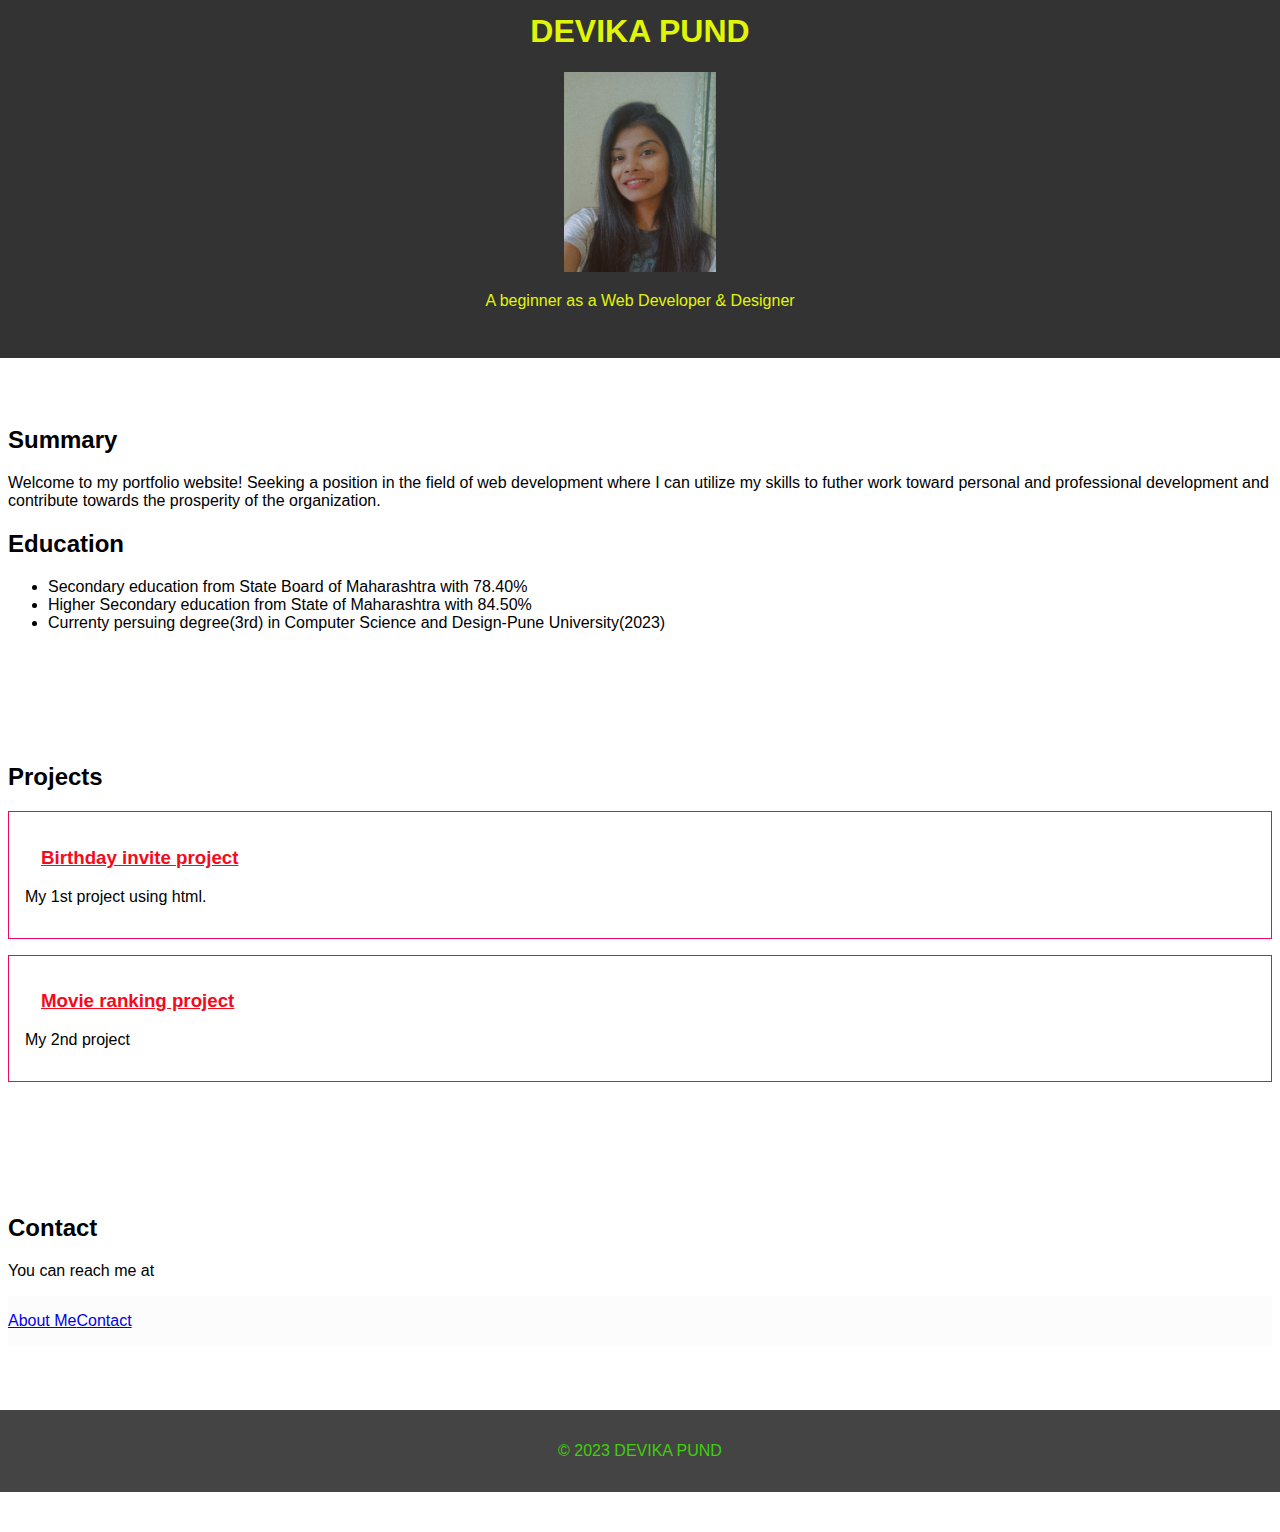
<file: index.html>
<!DOCTYPE html>
<html lang="en">
<head>
  <meta charset="UTF-8">
  <meta name="viewport" content="width=device-width, initial-scale=1.0">
  <link rel="stylesheet" href="style.css">
  <title>My Portfolio</title>
</head>
<body>
  <header>
    <h1>DEVIKA  PUND</h1>
    <img src="./assets/images/WhatsApp Image 2023-08-09 at 01.10.15.jpg" height="200"/>
    <p>A beginner as a Web Developer & Designer</p>
  </header>
  <!--<nav>
    <ul>
      <li><a href="./other/abt.html">About Me</a></li>
      <li><a href="#project">Projects</a></li>
      <li><a href="./other/contact.html">Contact</a></li>
    </ul>
  </nav>-->
  <section id="about">
    <h2>Summary</h2>
    <p>Welcome to my portfolio website! Seeking a position in the field of web development where I can utilize my skills to futher work toward personal and professional development and contribute towards the prosperity of the organization.</p>
    <h2>Education</h2>
        <ul>
            <li>Secondary education from State Board of Maharashtra with 78.40%</li>
            <li>Higher Secondary education from State of Maharashtra with 84.50%</li>
            <li>Currenty persuing degree(3rd) in Computer Science and Design-Pune University(2023)</li>
        </ul>
  </section>
  <section id="projects">
    <h2>Projects</h2>
    <div class="project">
      <h3><a href= "./other/birthday-invite.html">Birthday invite project</a></h3>
      <p>My 1st project using html. </p>
    </div>
    <div class="project">
      <h3><a href="./other/movie-ranking.html">Movie ranking project</a></h3>
      <p>My 2nd project </p>
    </div>
  </section>
  <section id="contact">
    <h2>Contact</h2>
    <p>You can reach me at <a href="punddevika@gmail.com"></a></p>
    <nav>
    <ul>
      <li><a href="./other/abt.html">About Me</a></li><br>
      <li><a href="./other/contact.html">Contact</a></li> 
    </ul>
    </nav>
  </section>
  <footer>
    <p>&copy; 2023 DEVIKA PUND</p>
  </footer>
</body>
</html>
</file>
<file: style.css>
body {
    font-family: Arial, sans-serif;
    margin: -40px;
    padding: 0;
  }
  
  header {
    background-color: #333;
    color: #e1f509;
    text-align: center;
    padding: 2rem 0;
  }
  
  nav ul {
    list-style: none;
    display: flex;
    justify-content: none;
    background-color: #fdfcfd;
    padding: 1rem 0;
  }
  
  div a {
    text-decoration: underline;
    color: #f5091c;
    padding: 0.5rem 1rem;
  }
  
  section {
    padding: 3rem;
    
    
  }
  
  .project {
    border: 1px solid #ed0860;
    padding: 1rem;
    margin-bottom: 1rem;
  }
  
  footer {
    text-align: center;
    background-color: #444;
    color: #3fd00a;
    padding: 1rem 0;
  }
</file>
